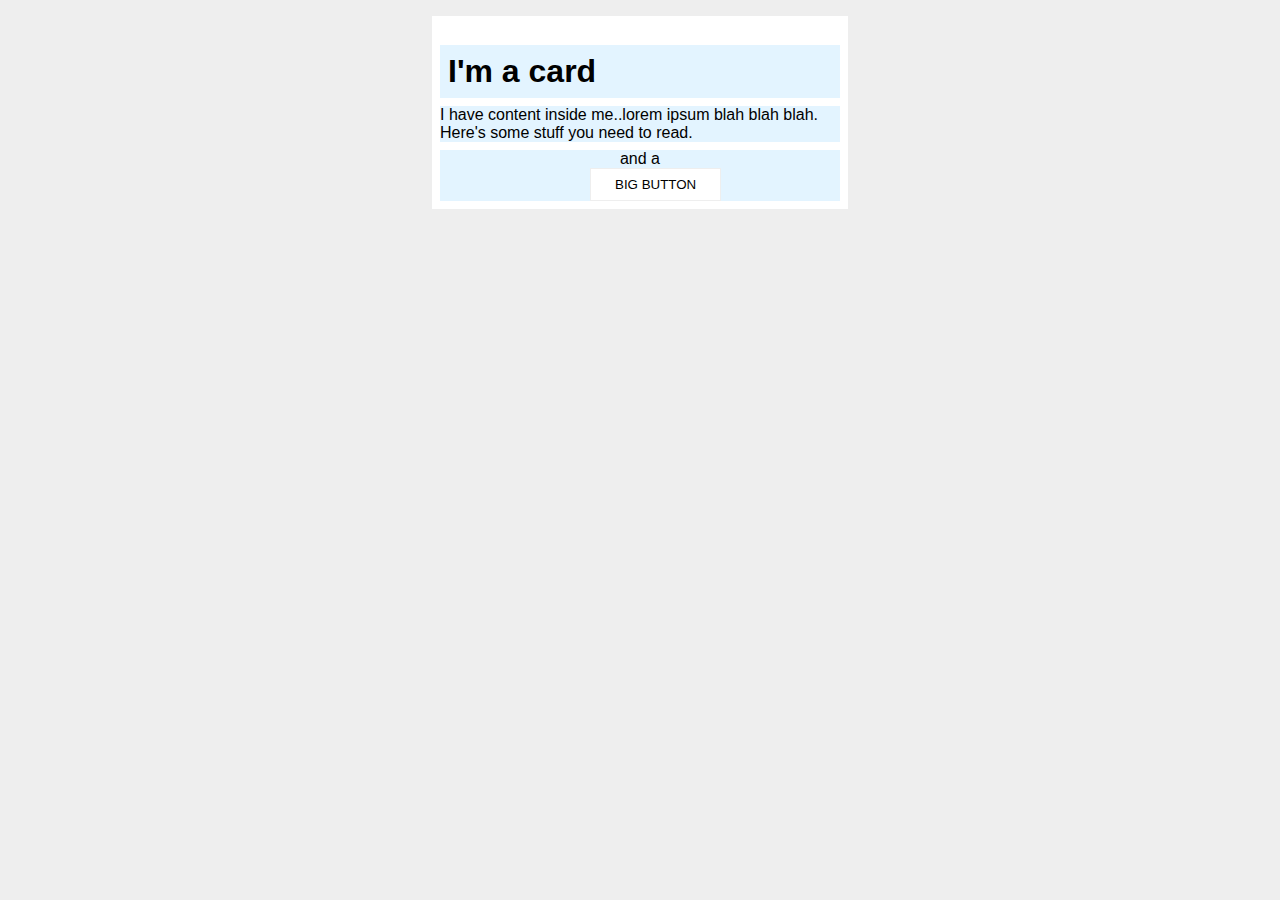
<file: foundations/block-and-inline/02-margin-and-padding-2/index.html>
<!DOCTYPE html>
<html lang="en">
  <head>
    <meta charset="UTF-8">
    <meta http-equiv="X-UA-Compatible" content="IE=edge">
    <meta name="viewport" content="width=device-width, initial-scale=1.0">
    <title>Margin and Padding exercise 2</title>
    <link rel="stylesheet" href="style.css">
  </head>
  
  <body>
    <div class="card">
      <h1 class="title">I'm a card</h1>
      <div class="content">I have content inside me..lorem ipsum blah blah blah. Here's some stuff you need to read.</div>
      <div class="button-container">and a <button>BIG BUTTON</button></div>
    </div>
  </body>
</html>
</file>
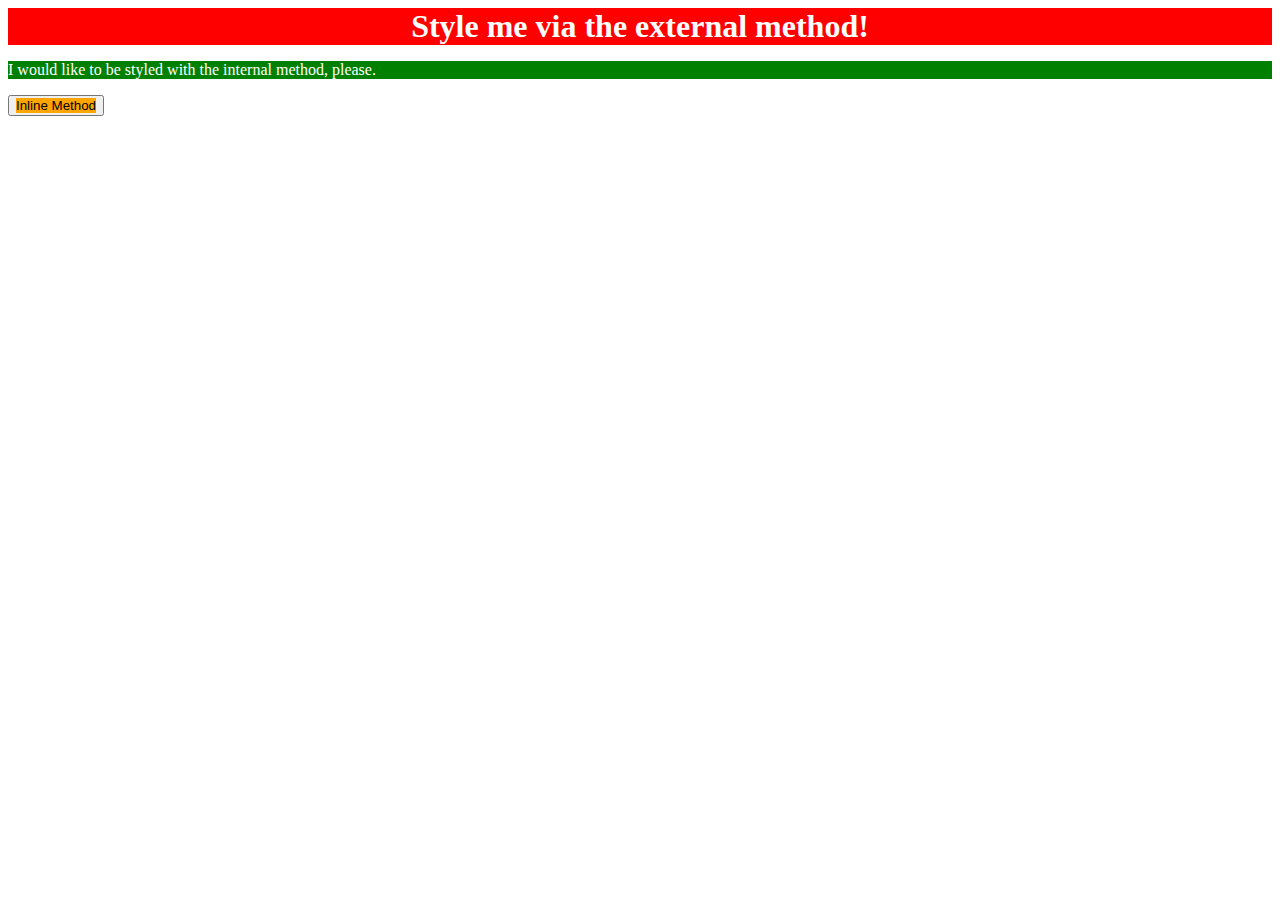
<file: foundations/intro-to-css/01-css-methods/index.html>
<!DOCTYPE html>
<html lang="en">
  <head>
    <meta charset="UTF-8">
    <meta http-equiv="X-UA-Compatible" content="IE=edge">
    <meta name="viewport" content="width=device-width, initial-scale=1.0">
    <title>Methods for Adding CSS</title>
    <link rel="stylesheet" href="styles.css">

    <style>
      p {
        color: white;
        background-color: green;
      }
    </style>
  </head>
  <body>
    <div class="title">Style me via the external method!</div>
    <p>I would like to be styled with the internal method, please.</p>
    <button><div style=" color: black; background-color: orange">Inline Method</button>
  </body>
</html>
</file>
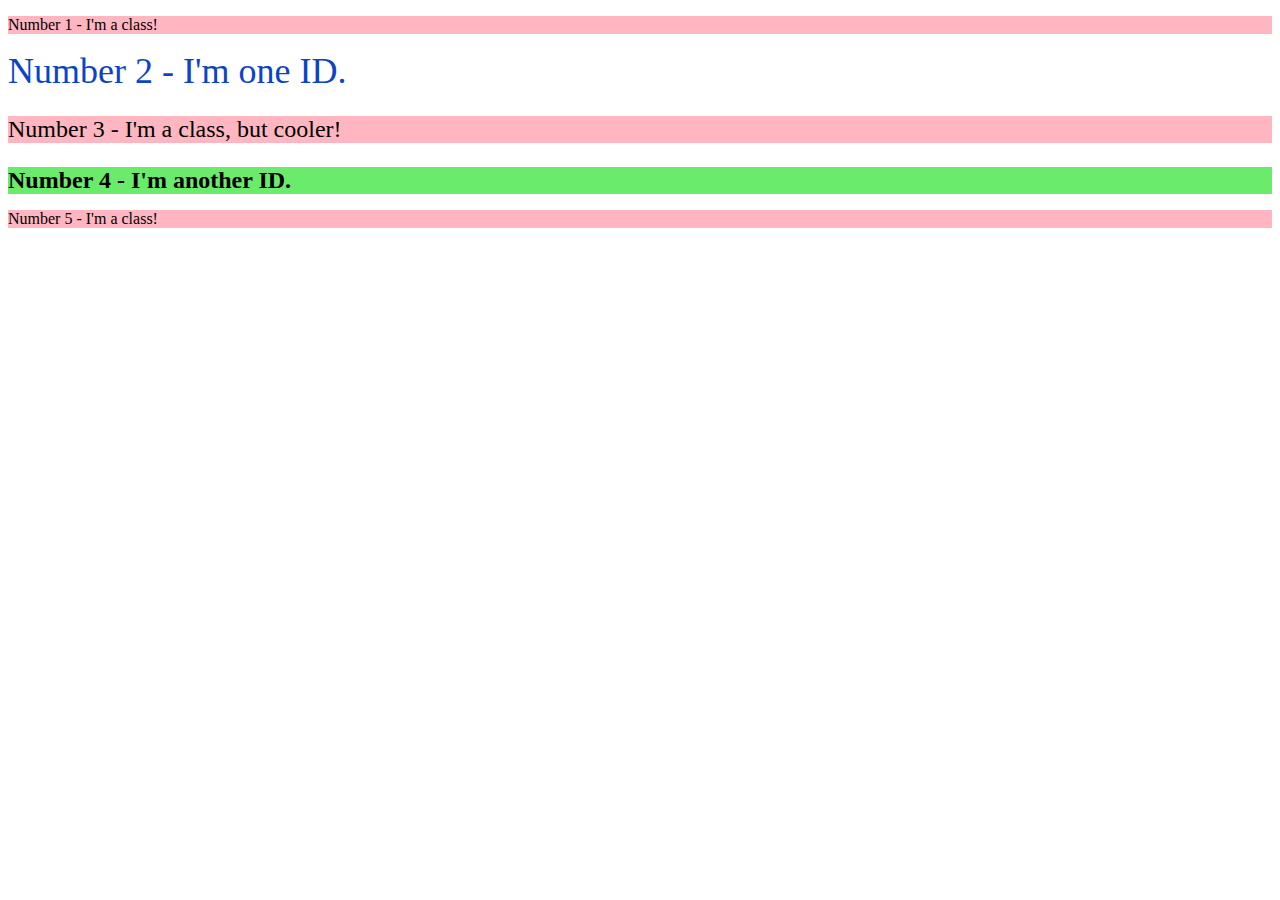
<file: foundations/intro-to-css/02-class-id-selectors/index.html>
<!DOCTYPE html>
<html lang="en">
  <head>
    <meta charset="UTF-8">
    <meta http-equiv="X-UA-Compatible" content="IE=edge">
    <meta name="viewport" content="width=device-width, initial-scale=1.0">
    <title>Class and ID Selectors</title>
    <link rel="stylesheet" href="style.css">
  </head>
  <body>
    <p class="odd">Number 1 - I'm a class!</p>
    <div id="second">Number 2 - I'm one ID.</div>
    <p class="odd third">Number 3 - I'm a class, but cooler!</p>
    <div id="fourth">Number 4 - I'm another ID.</div>
    <p class="odd">Number 5 - I'm a class!</p>
  </body>
</html>
</file>
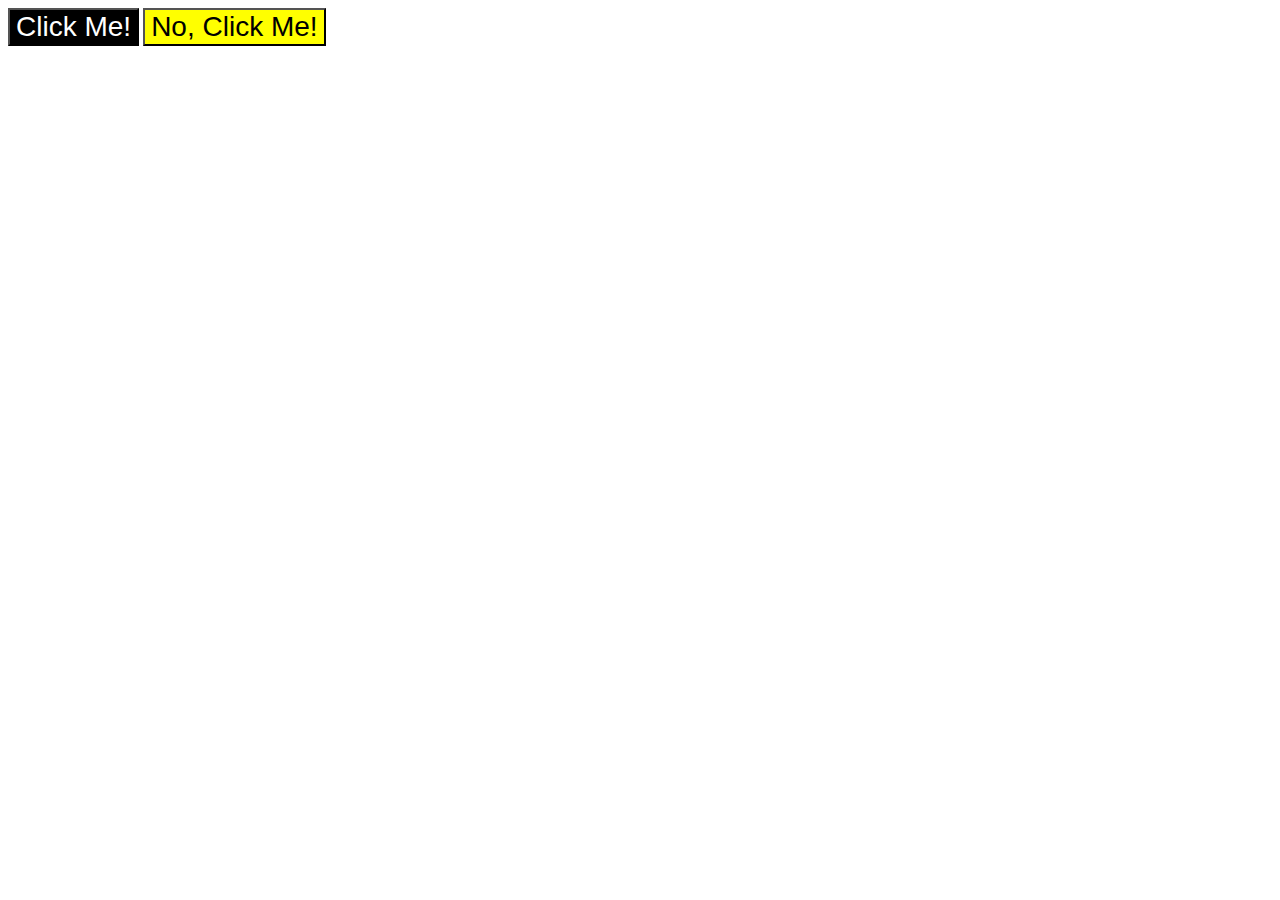
<file: foundations/intro-to-css/03-grouping-selectors/index.html>
<!DOCTYPE html>
<html lang="en">
  <head>
    <meta charset="UTF-8">
    <meta http-equiv="X-UA-Compatible" content="IE=edge">
    <meta name="viewport" content="width=device-width, initial-scale=1.0">
    <title>Grouping Selectors</title>
    <link rel="stylesheet" href="style.css">
  </head>
  <body>
    <button class="first button-shared">Click Me!</button>
    <button class="second button-shared">No, Click Me!</button>
  </body>
</html>
</file>
<file: foundations/block-and-inline/02-margin-and-padding-2/style.css>
body {
  background: #eee;
  font-family: sans-serif;
}

.card {
  width: 400px;
  background: #fff;
  margin: 16px auto;
  padding: 8px;
}

.title {
  background: #e3f4ff;
  margin-bottom: 8px;
  padding: 8px;
}

.content {
  background: #e3f4ff;
  margin-bottom: 8px;
}

.button-container {
  background: #e3f4ff;
  text-align: center;
}

button {
  background: white;
  border: 1px solid #eee;
  display: block;
  margin-left: 150px;
  padding: 8px 24px;

}
</file>
<file: foundations/intro-to-css/01-css-methods/styles.css>
.title {
    color: white;
    background-color: red;
    font-size: 32px;
    text-align: center;
    font-weight: bold;
}
</file>
<file: foundations/intro-to-css/02-class-id-selectors/style.css>
.odd {
    background-color: #FFB6C1;
    font-family: Verdana, 'DejaVu Sans, sans-serif';
}

#second {
    color: rgb(12, 68, 197);
    font-size: 36px;
}

.third {
    font-size: 24px;
}

#fourth {
    background-color: hsl(120, 76%, 67%);
    font-size: 24px;
    font-weight: 700;
}
</file>
<file: foundations/intro-to-css/03-grouping-selectors/style.css>
.first {
    background-color: black;
    color: white;
}

.second {
    background-color: yellow;
}

.button-shared {
    font-size: 28px;
    font-family: Helvetica, 'Times New Roman', sans-serif;
}
</file>
